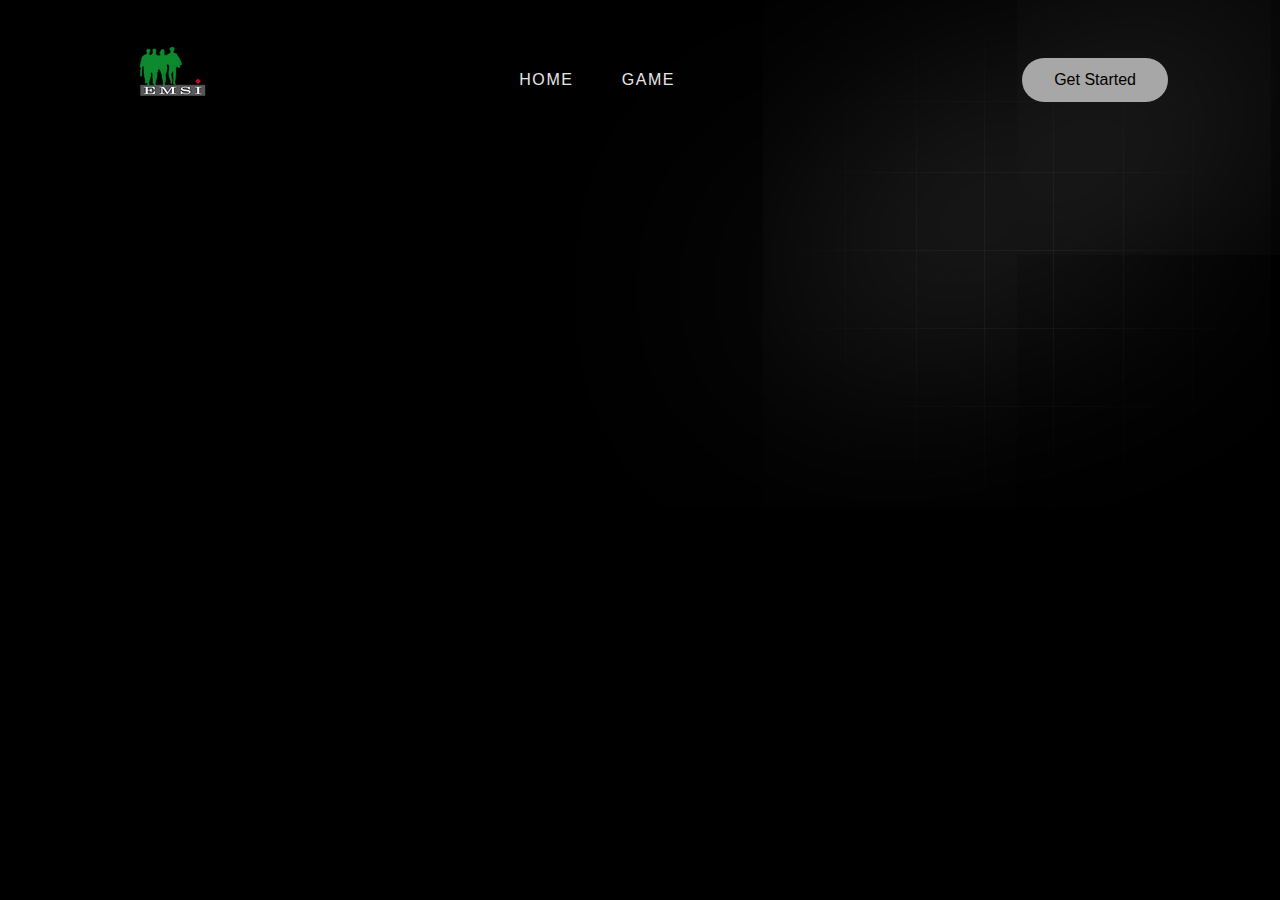
<file: index.html>
<!DOCTYPE html>
<head>
    <title>My Web Page</title>
    <link rel="stylesheet" href="style.css">
</head>
<body id="index-body">
    <img class="image-gradient" src="gradient.png" alt="gradient">
    <div class="layer-blur"></div>
    <div class="container">
        <header>
                    <h1 class="logo"> <img src="7e33e05_edited.avif" alt="EMSI"></h1>
                    
                    
        <nav>
            <a  href="about.html">HOME</a>
            <a href="index.html">GAME  </a>
        </nav>
        <button class="btn-signing">Get Started</button>
        </header>

    </div>
  
</body>
</html>
</file>
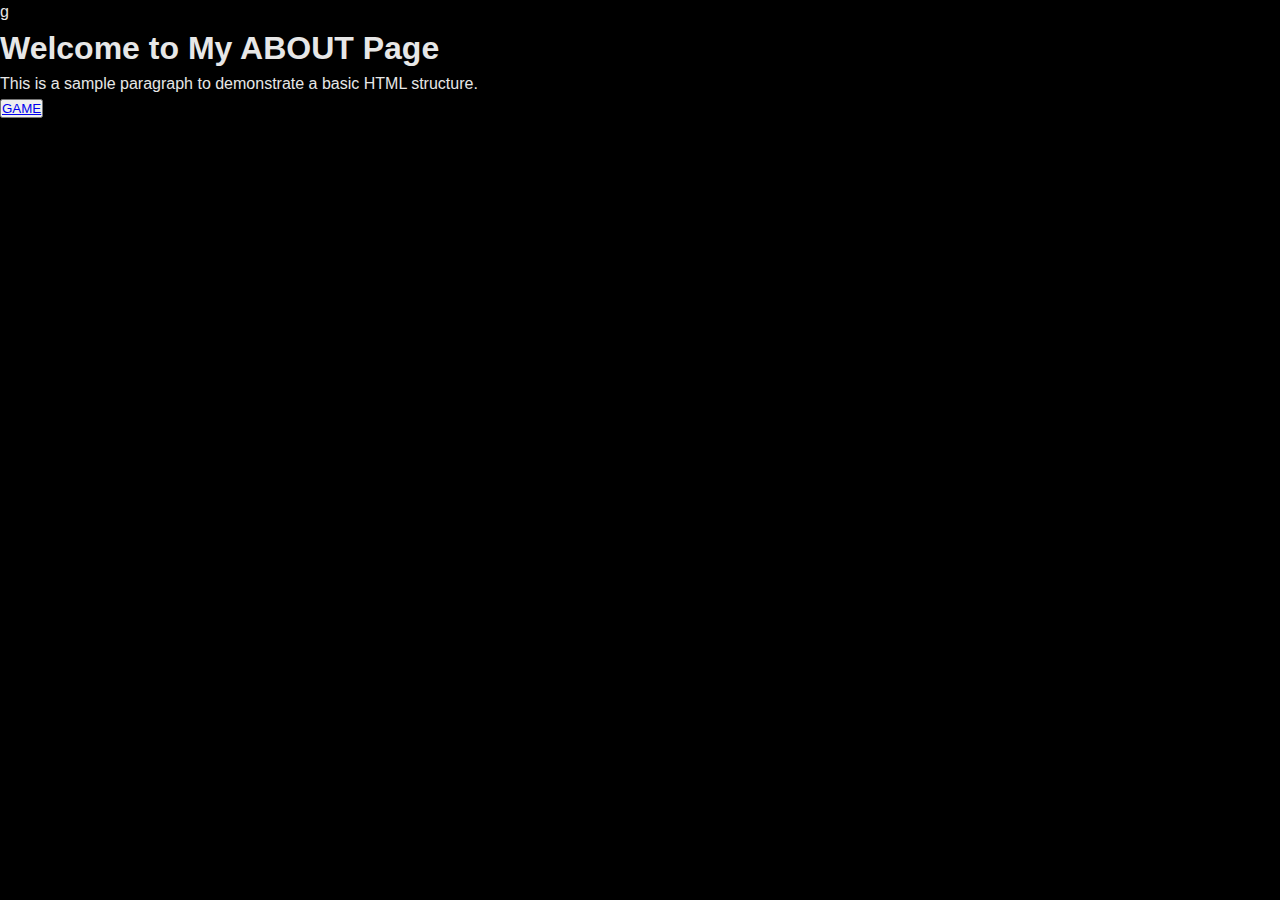
<file: about.html>
<!DOCTYPE html>
<head>g
    <title>ABOUT PAGE</title>
    
</head>
<body>
    <link rel="stylesheet" href="style.css">
    <h1>Welcome to My ABOUT Page</h1>
    <p>This is a sample paragraph to demonstrate a basic HTML structure.</p>
    <div class="pages-links">
        <button><a href="index.html" > GAME</a></button>
    </div>
     
</body>
</html>
</file>
<file: style.css>
*{
    margin:0;
    padding:0;
    box-sizing: border-box;
}
body{
    font-family: -apple-system, BlinkMacSystemFont, 'Segoe UI', Roboto, Oxygen, Ubuntu, Cantarell, 'Open Sans', 'Helvetica Neue', sans-serif;
    background-color: black;
    color: #e7e7e7;
    min-height: 100vh;
    line-height: 1.5;
}
.image-gradient{
      position: absolute;
      top: 0;
      right: 0;
      opacity: 0.5;
      z-index: -1;
}
.layer-blur{
    height: 0;
    width: 30rem;
    position: absolute;
    top: 20%;
    right: 0;
    box-shadow: 0 0 700px 15px #ffffff;
    rotate: -30deg;
    z-index: -1;
}

.container{
    width: 100%;
    margin: 0 auto;
    padding: 0 2rem;
    position: relative;
    overflow: hidden;
}
header{
    display: flex;
    justify-content: space-between;
    align-items: center;
    padding: 1rem 5rem;
    z-index: 999;
}
header h1{
   margin: 0;
   font-size: 3rem;
   font-weight: 300;
}  
nav {
    display: flex;
    align-items: center;
    gap: 3rem;
    margin-left: -5%;
    
}
nav a{
    
    font-size: 1rem;
    letter-spacing: 0.1rem;
    transition: color 0.2s ease;
    text-decoration: none;
    color: inherit;
}
nav a:hover{
    color: #a7a7a7;
}   
.btn-signing{
    background-color: #a7a7a7;
    color:black;
    padding: 0.8rem 2rem;
    border-radius: 50px;
    border: none;
    font-size: 1rem;
    font-weight: 500;
    transition: background-color 0.2s ease;
    cursor: pointer;
}
.btn-signing:hover{
    background-color: #e7e7e7;
}
</file>
